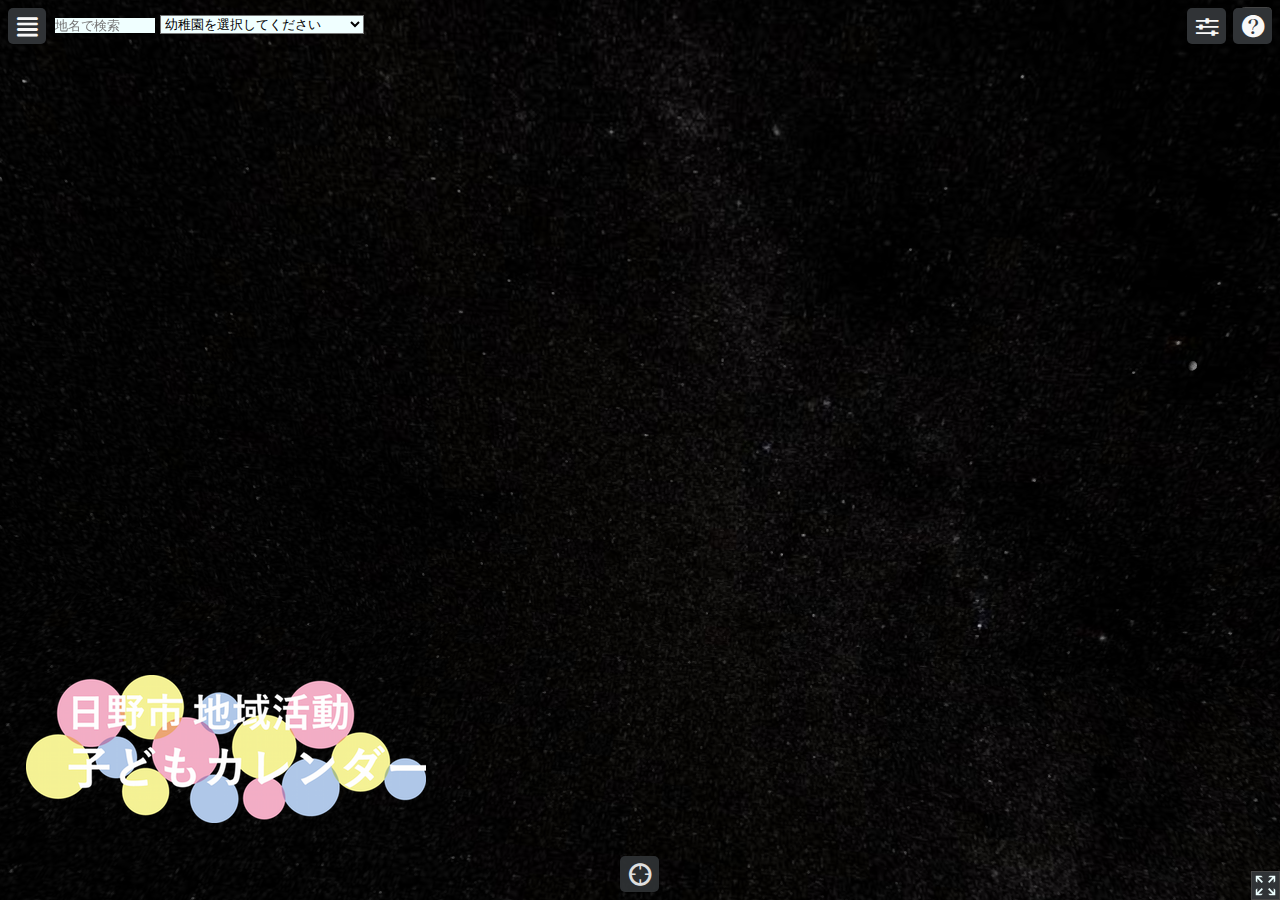
<file: index.html>
<!DOCTYPE html PUBLIC "-//W3C//DTD XHTML 1.0 Strict//EN" "http://www.w3.org/TR/xhtml1/DTD/xhtml1-strict.dtd">
<html xmlns="http://www.w3.org/1999/xhtml">
<head>
	<meta http-equiv="content-type" content="text/html; charset=UTF-8" />
	<meta http-equiv="X-UA-Compatible" content="IE=Edge,chrome=1">
	<meta name="description" content="Cesiumを使った日野市オープンデータ可視化のサンプルです" />
	<meta property="og:image" content="data/hinoshi.png"
	/>
	<meta property="og:description" content="Cesiumを使った日野市オープンデータ可視化のサンプルです" />
	<meta name="viewport" content="width=device-width, initial-scale=1, maximum-scale=1, minimum-scale=1, user-scalable=no">
	<title>日野市子どもカレンダー</title>
	<link rel="alternate" href="http://hiroshima.archiving.jp/index_en.html" hreflang="en" />
	<link rel="SHORTCUT ICON" href="http://shinsai.mapping.jp/favicon.ico">
	<style>
	@import url(Cesium/Widgets/widgets.css);
	</style>
	<link rel="stylesheet" type="text/css" media="all" href="./css/style.css" />
	<link rel="stylesheet" type="text/css" media="all" href="./css/menubutton.css" />
	<script src="js/jquery-2.1.3.min.js"></script>
	<script src="js/slidein.js"></script>
	<script src="js/slidein2.js"></script>
	<script src="Cesium/Cesium.js"></script>
	<script src="http://www.google.com/jsapi"></script>
	<script type="text/javascript" src="http://maps.google.com/maps/api/js"></script>
</head>
<body>
	<div class="geocode">
		<form action="javascript:geocode()" class="textbox" />
		<input id="inputtext" class="textbox" type="text" value="" placeholder="地名で検索"/>
	</form>
</div>
<div id="svNotAvailable" onclick="fadeInOut(svNotAvailable,0)"></div>
<div id="blackOut">
	<img class="loading" src="data/loading.gif">
</div>
<div id="cesiumContainer"></div>
<div id="button" class="general-button">
	<div class="button-content">
		<span class="icon-font">menu</span>
	</div>
</div>
<div id="button2" class="general-button" onclick="help();">
	<div class="button-content">
		<span class="icon-font">help</span>
	</div>
</div>
<div id="button3" class="general-button">
	<div class="button-content">
		<span class="icon-font">paramater</span>
	</div>
</div>
<div id="button4" class="general-button" onclick="streetView();">
	<div class="button-content">
		<span class="icon-font">car</span>
	</div>
</div>
<div id="buttonGeo" class="general-button" onclick="flyToMyLocation();">
	<div class="button-content">
		<span class="icon-font">geo</span>
	</div>
</div>
<div id="slide_menu"></div>
<div id="slide_menu2"></div>
<div id="streetView_wrapper">
	<div id="streetView"></div>
	<button class="btn" onclick="fadeInOut(streetView_wrapper,0)">×</button>
</div>
<script>

//スワイプによるスクロール禁止

var cesiumDiv = document.getElementById("cesiumContainer");

function preventScroll(event) {
	event.preventDefault();
}

cesiumDiv.addEventListener("gesturestart", preventScroll, false);
cesiumDiv.addEventListener("gesturechange", preventScroll, false);
cesiumDiv.addEventListener("gestureend", preventScroll, false);

//各種DIV

var blackOutDiv = document.getElementById("blackOut");
var streetViewWrapper = document.getElementById("streetView_wrapper");
var svNotAvailable = document.getElementById("svNotAvailable");

//SVエラーメッセージレイヤを隠す

$(function() {
	$(svNotAvailable).hide();
	$('#button4').hide();
});

//視点作成配列

function viewPoints(_label, _lat, _lng, _heading, _pitch, _range) {
	this.label = _label;
	this.lat = _lat;
	this.lng = _lng;
	this.heading = _heading;
	this.pitch = _pitch;
	this.range = _range;
}

var viewPointsArray=[];
viewPointsArray[0]=new viewPoints("首都大",35.661,139.3657347,0,-45,1000);
viewPointsArray[1]=new viewPoints("日野市",35.654,139.394,0,-89,15000);
viewPointsArray[2]=new viewPoints("初期視点",35.654,139.394,0,-35,5000);

//視点メニュー作成

var viewPointChangeMenu = document.getElementById('slide_menu');
var dropDownList = "";

for (var i=0; i<viewPointsArray.length; i++) {
	dropDownList = dropDownList + '<li><a href="#" onclick = "changeViewPoint(' + i + ',' + '3.0);return false;">' + viewPointsArray[i].label + '</a></li>';
}

var viewPointChangeMenuHtml = '<ul class="viewpoint">' + dropDownList + '</ul>';
viewPointChangeMenu.innerHTML = viewPointChangeMenuHtml;

//KML配列作成

function kmlData(_label, _url) {
	this.label = _label;
	this.url = _url;
}

var kmlDataArray=[];
kmlDataArray[0]=new kmlData("第1週",'data/kml/dec1.kml');
kmlDataArray[1]=new kmlData("第2週",'data/kml/dec2.kml');
kmlDataArray[2]=new kmlData("第3週",'data/kml/dec3.kml');
kmlDataArray[3]=new kmlData("第4週",'data/kml/dec4.kml');
    
//オーバレイ配列を用意

var overlayDataArray=[];
var openStreetMap = [];

//ビューア初期化	

var viewer = new Cesium.Viewer('cesiumContainer',{
	imageryProvider : new Cesium.ArcGisMapServerImageryProvider({
		url : '//server.arcgisonline.com/ArcGIS/rest/services/World_Imagery/MapServer',
		enablePickFeatures : false
	}),
	navigationHelpButton : false,
	navigationInstructionsInitiallyVisible : false,
	geocoder:false,
	timeline: false,
	animation: false,
	sceneModePicker:false,
	baseLayerPicker:false,
	scene3DOnly : true,
    terrainExaggeration : 0
});

//地形メッシュを設定

var cesiumTerrainProviderMeshes = new Cesium.CesiumTerrainProvider({
	url : '//assets.agi.com/stk-terrain/world',
	requestWaterMask : true,
	requestVertexNormals : true
});
viewer.terrainProvider = cesiumTerrainProviderMeshes;

//フォグ

var fog = new Cesium.Fog();
fog.density = 0.0005;
fog.screenSpaceErrorFactor = 100.0;

//起動シークエンス

$(function() {
	$('.cesium-widget-credits').css('display', 'none');
});

fadeInOut(blackOutDiv,0);

var layers = viewer.scene.imageryLayers;
setTimeout('groundZero()',1000);

function groundZero(){
	changeViewPoint(1,3);
	openStreetMapLayer();
	setTimeout('landing()',4000);
}

function landing(){
	changeViewPoint(2,3);
	setTimeout('fadeInOut(blackOutDiv,1)',3000);
	setTimeout('loadKml()',3000);
}

//KMLロード関数

function loadKml(){			
	var i = 0;
	var load = setInterval(function(){
        var kmlDataSource = new Cesium.KmlDataSource;
		var promise = kmlDataSource.load(kmlDataArray[i].url);
		promise.then(function(dataSource) {
			viewer.dataSources.add(dataSource);
		}).otherwise(function(error){
			alert('KMLデータが読み込めません');
		});
		i++;
		if (i == kmlDataArray.length){
            console.log (kmlDataSource.entities._entities._array);
            
			clearInterval(load);
			setClickEvent();
			setTimeout('fadeInOut(blackOutDiv,0)',3000);
		}
	}, 200);
}

//地図オーバレイ関数

function openStreetMapLayer (){

	openStreetMap = layers.addImageryProvider(new Cesium.createOpenStreetMapImageryProvider());

	//OSMの明度を下げる

	openStreetMap.brightness = 0.7;
    openStreetMap.saturation = 0.5;

	//OSMの不透明度をデフォルト0に

	openStreetMap.alpha = 0.6;

	//オーバーレイ配列作成関数

	function overlayData(_label, _value, _overlayObj, _id) {
		this.label = _label;
		this.value = _value;
		this.overlayObj = _overlayObj;
		this.id = _id;
	}
	overlayDataArray[0]=new overlayData("衛星写真←→地図",100,openStreetMap,"range01");

	var overlayList = "";
	for (var i=0; i<overlayDataArray.length; i++) {
		overlayList = overlayList + '<p class="slide_label">' + overlayDataArray[i].label + '</p><input id="' + overlayDataArray[i].id + '" type="range" min="0" max="33" value="' + overlayDataArray[i].value * 0.33 + '" step="1" oninput="transParent(' + i + ');"/>';
	}
	var overlayListMenu = document.getElementById('slide_menu2');
	overlayListMenu.innerHTML = overlayList;
}

//OSM透明度を変更する関数

function transParent (layer){
	var id = overlayDataArray[layer].id;
	var overlay = overlayDataArray[layer].overlayObj;
	var slider = document.getElementById(id);
	if (slider.value == 0){
		overlay.show = false;	
	} else{
		overlay.show = true;
		overlay.alpha = slider.value * 0.03;
	}
}

//視点移動する関数

function changeViewPoint(num, delay) {
	var newLat = viewPointsArray[num].lat;
	var newLng = viewPointsArray[num].lng;
	var newHeading = Cesium.Math.toRadians(viewPointsArray[num].heading);
	var newPitch = Cesium.Math.toRadians(viewPointsArray[num].pitch);
	var newRange = viewPointsArray[num].range;
	
	var center = Cesium.Cartesian3.fromDegrees(newLng, newLat);
	var boundingSphere = new Cesium.BoundingSphere(center, newRange);
	var headingPitchRange = new Cesium.HeadingPitchRange(newHeading, newPitch, newRange);
	
	viewer.camera.constrainedAxis = Cesium.Cartesian3.UNIT_Z;
	viewer.camera.flyToBoundingSphere(boundingSphere,{
		duration : delay,
		offset : headingPitchRange,
		easingFunction: Cesium.EasingFunction.CUBIC_IN_OUT
	});
}

//ジオコード関数

function geocode() {
	var geocoder = new google.maps.Geocoder();
	var input = document.getElementById('inputtext').value;
	geocoder.geocode(
		{ address:input },

		function( results, status ) {
			if( status == google.maps.GeocoderStatus.OK ) {
				var viewportObj = results[0].geometry.viewport;
				var southNorth = viewportObj[Object.keys(viewportObj)[0]];
				var westEast = viewportObj[Object.keys(viewportObj)[1]];

				var south = southNorth[Object.keys(southNorth)[0]];
				var north = southNorth[Object.keys(southNorth)[1]];
				var west = westEast[Object.keys(westEast)[0]];
				var east = westEast[Object.keys(westEast)[1]];		
				var rectangle = Cesium.Rectangle.fromDegrees(west, south, east, north);
				viewer.camera.flyTo({
					destination : rectangle,
					easingFunction: Cesium.EasingFunction.CUBIC_IN_OUT
				});
			} else {
				alert('見つかりません');
			}
		} 
		);
}

//ダブルクリックでストビューを表示する関数

function setClickEvent(){
	var handler = new Cesium.ScreenSpaceEventHandler(viewer.scene.canvas);
	handler.setInputAction(function(click) {
		var pickedObject = viewer.scene.pick(click.position);
		if (Cesium.defined(pickedObject) && (pickedObject != "")) {
			var position = pickedObject.primitive._position;
			console.log (position);
			var cart = Cesium.Ellipsoid.WGS84.cartesianToCartographic(position);
			var latlng = new google.maps.LatLng(Cesium.Math.toDegrees(cart.latitude), Cesium.Math.toDegrees(cart.longitude));

			var sv = new google.maps.StreetViewService();
			sv.getPanoramaByLocation(latlng, 50, 
				function (data, status) {
					//ストリートビュー未対応エリアの場合
					if (status != google.maps.StreetViewStatus.OK) {
						svNotAvailable.innerHTML = '<p class="errorMessage">この場所のストリートビューは利用できません</p>';
						fadeInOut(svNotAvailable,1);
						setTimeout('fadeInOut(svNotAvailable,0)',1500);
					}
					else{
						streetViewWrapper.style.display = "block";
						fadeInOut(streetViewWrapper,1);
						var svp = new google.maps.StreetViewPanorama(
							document.getElementById("streetView"),{
								position : latlng
							});
					}
					var newHeading = Cesium.Math.toRadians(0);
					var newPitch = Cesium.Math.toRadians(-85);
					var newRange = 500;

					var center = position;
					var boundingSphere = new Cesium.BoundingSphere(center, 1000);
					var headingPitchRange = new Cesium.HeadingPitchRange(newHeading, newPitch, newRange);

					viewer.camera.flyToBoundingSphere(boundingSphere,{
						duration : 1,
						offset : headingPitchRange,
						easingFunction: Cesium.EasingFunction.CUBIC_IN_OUT
					});
				});
}
}, Cesium.ScreenSpaceEventType.LEFT_DOUBLE_CLICK);
}

//現在地へ移動する関数

function flyToMyLocation() {
	function fly(position) {
		viewer.camera.flyTo({
			destination : Cesium.Cartesian3.fromDegrees(position.coords.longitude, position.coords.latitude, 750.0),
			easingFunction: Cesium.EasingFunction.CUBIC_IN_OUT
		});
	}
	navigator.geolocation.getCurrentPosition(fly);
}

//ヘルプ

function help(){
	window.open('callenderinfo/takabo.html');
}

//DIVのフェードイン・アウト	関数

function fadeInOut(layer,param) {
	if (param == 0){
		$(function() {
			$(layer).fadeOut("slow");
		});
		viewer.trackedEntity = undefined;
	} else {
		$(function() {
			$(layer).fadeIn("slow");
		});
	} 
}

function createModel(url, height, latitude, longitude) {
    viewer.entities.removeAll();

    var position = Cesium.Cartesian3.fromDegrees(longitude, latitude, height);
    var heading = Cesium.Math.toRadians(135);
    var pitch = 0;
    var roll = 0;
    var orientation = Cesium.Transforms.headingPitchRollQuaternion(position, heading, pitch, roll);

    var entity = viewer.entities.add({
        name : url,
        position : position,
        orientation : orientation,
        model : {
            uri : url,
            minimumPixelSize : 128,
            maximumScale : 20000
        }
    });
    
}

//createModel('http://localhost/cesium/data/kml/circle.glb',100,35.656298,139.38229);
var options = [{},
{   text : '日野台幼稚園',
    url : 'data/kml/circle.glb',
    latitude : 35.656298,
    longitude : 139.38229
},{
    text : '欣浄寺みのり幼稚園',
    url : 'data/kml/circle.glb',
    latitude : 35.6806894,
    longitude : 139.3975367
},{
    text : '日野ふたば幼稚園',
    url : 'data/kml/circle.glb',
    latitude : 35.6608301,
    longitude : 139.3884801
},{
    text : '光塩女子学院日野幼稚園',
    url : 'data/kml/circle.glb',
    latitude : 35.6428853,
    longitude : 139.3997301
},{
    text : '日野わかくさ幼稚園',
    url : 'data/kml/circle.glb',
    latitude : 35.6562653,
    longitude : 139.4323905
},{
    text : '百草台幼稚園',
    url : 'data/kml/circle.glb',
    latitude : 35.6718788,
    longitude : 139.3832883
},{
    text : '日野ひかり幼稚園',
    url : 'data/kml/circle.glb',
    latitude : 35.6718788,
    longitude : 139.3832883
},{
    text : '杉野幼稚園',
    url : 'data/kml/circle.glb',
    latitude : 35.6474355,
    longitude : 139.4221806
},{
    text : '日野しらゆり幼稚園',
    url : 'data/kml/circle.glb',
    latitude : 35.6800309,
    longitude : 139.3887209
},{
    text : 'あらい保育園',
    url : 'data/kml/circle.glb',
    latitude : 35.6657915,
    longitude : 139.4176438
},{
    text : 'みさわ保育園',
    url : 'data/kml/circle.glb',
    latitude : 35.6613311,
    longitude : 139.4247713
},{
    text : 'たかはた台保育園',
    url : 'data/kml/circle.glb',
    latitude : 35.6530845,
    longitude : 139.4126423
},{
    text : 'みなみだいら保育園',
    url : 'data/kml/circle.glb',
    latitude : 35.6522943,
    longitude : 139.3873516
},{
    text : 'あさひがおか保育園',
    url : 'data/kml/circle.glb',
    latitude : 35.6626437,
    longitude : 139.3683594
},{
    text : 'もぐさ台保育園',
    url : 'data/kml/circle.glb',
    latitude : 35.6490186,
    longitude : 139.4203446
},{
    text : 'おおくぼ保育園',
    url : 'data/kml/circle.glb',
    latitude : 35.6709567,
    longitude : 139.386538
},{
    text : 'しんさかした保育園',
    url : 'data/kml/circle.glb',
    latitude : 35.6807363,
    longitude : 139.386696
},{
    text : '栄光保育園',
    url : 'data/kml/circle.glb',
    latitude : 35.6480983,
    longitude : 139.3830173
},{
    text : '至誠第二保育園',
    url : 'data/kml/circle.glb',
    latitude : 35.6803092,
    longitude : 139.4076275
},{
    text : '日野市立第二幼稚園',
    url : 'data/kml/circle.glb',
    latitude : 35.6497786,
    longitude : 139.3860643
},{
    text : '日野市立第三幼稚園',
    url : 'data/kml/circle.glb',
    latitude : 35.6768593,
    longitude : 139.3996755
},{
    text : '日野市立第四幼稚園',
    url : 'data/kml/circle.glb',
    latitude : 35.6778429,
    longitude : 139.4176533
},{
    text : '日野市立第五幼稚園',
    url : 'data/kml/circle.glb',
    latitude : 35.6608644,
    longitude : 139.4225881
},{
    text : '日野市立第七幼稚園',
    url : 'data/kml/circle.glb',
    latitude : 35.6622327,
    longitude : 139.3689927
},{
    text : 'とよだ保育園',
    url : 'data/kml/circle.glb',
    latitude : 35.6582859,
    longitude : 139.384625
},{
    text : 'たまだいら保育園',
    url : 'data/kml/circle.glb',
    latitude : 35.6666794,
    longitude : 139.3807137
},{
    text : 'ひらやま保育園',
    url : 'data/kml/circle.glb',
    latitude : 35.6501036,
    longitude : 139.3762427
},{
    text : 'つくしんぼ保育園',
    url : 'data/kml/circle.glb',
    latitude : 35.663283,
    longitude : 139.4018593
},{
    text : '日野保育園',
    url : 'data/kml/circle.glb',
    latitude : 35.6807414,
    longitude : 139.3912004
},{
    text : '日野第二保育園',
    url : 'data/kml/circle.glb',
    latitude : 35.6723904,
    longitude : 139.4064112
},{
    text : '日野わかば保育園',
    url : 'data/kml/circle.glb',
    latitude : 35.6489765,
    longitude : 139.4055376
},{
    text : '吹上保育園',
    url : 'data/kml/circle.glb',
    latitude : 35.6641186,
    longitude : 139.3864273
},{
    text : 'ひよこハウス多摩平',
    url : 'data/kml/circle.glb',
    latitude : 35.6612522,
    longitude : 139.3789586
},{
    text : '万願寺保育園',
    url : 'data/kml/circle.glb',
    latitude : 35.6734268,
    longitude : 139.418685
},{
    text : '日野わかば保育園　高幡分園',
    url : 'data/kml/circle.glb',
    latitude : 35.6611102,
    longitude : 139.4136042
},{
    text : '吹上保育園　旭が丘分園',
    url : 'data/kml/circle.glb',
    latitude : 35.6589819,
    longitude : 139.3610513
},{
    text : 'たかはた北保育園',
    url : 'data/kml/circle.glb',
    latitude : 35.6646248,
    longitude : 139.4130832
},{
    text : 'ひよこハウス豊田',
    url : 'data/kml/circle.glb',
    latitude : 35.6550585,
    longitude : 139.3782645
},{
    text : '至誠第二保育園　日野本町分園',
    url : 'data/kml/circle.glb',
    latitude : 35.6768593,
    longitude : 139.3996755
},{
    text : '栄光保育園　南平分園',
    url : 'data/kml/circle.glb',
    latitude : 35.6545615,
    longitude : 139.392194
},{
    text : '吹上保育園　豊田分園',
    url : 'data/kml/circle.glb',
    latitude : 35.6579443,
    longitude : 139.3836251
},{
    text : 'しせい太陽の子保育園',
    url : 'data/kml/circle.glb',
    latitude : 35.677309,
    longitude : 139.3931178
},{
    text : '至誠あずま保育園',
    url : 'data/kml/circle.glb',
    latitude : 35.6790871,
    longitude : 139.4075137
},{
    text : '吹上多摩平保育園',
    url : 'data/kml/circle.glb',
    latitude : 35.6692652,
    longitude : 139.3896239
},{
    text : '栄光平山台保育園',
    url : 'data/kml/circle.glb',
    latitude : 35.6409852,
    longitude : 139.3870786
},{
    text : '日野駅前かわせみ保育園',
    url : 'data/kml/circle.glb',
    latitude : 35.6799043,
    longitude : 139.3947717
},{
    text : '栄光豊田駅前保育園',
    url : 'data/kml/circle.glb',
    latitude : 35.660394,
    longitude : 139.3806835
},{
    text : '芝原保育園',
    url : 'data/kml/circle.glb',
    latitude : 35.6568611,
    longitude : 139.3866499
},{
    text : '至誠いしだ保育園',
    url : 'data/kml/circle.glb',
    latitude : 35.6749906,
    longitude : 139.4196238
},{
    text : 'むこうじま保育園',
    url : 'data/kml/circle.glb',
    latitude : 35.6651193,
    longitude : 139.4160107
},{
    text : '日野・多摩平幼稚園',
    url : 'data/kml/circle.glb',
    latitude : 35.6629576,
    longitude : 139.3822582
}
];

var optionNumber;
//Sandcastle.addToolbarMenu(options);
function SetPullDown(value) {
    var selectedModel = options[value];
    createModel(selectedModel["url"],100, selectedModel["latitude"],selectedModel["longitude"]);
    deleteModel(value);
}
    
function deleteModel(value) {
    var idName = "option" + optionNumber;
    $(idName).remove();
    optionNumber = value;
}
function addOptions() {
    $("body").append('<select name="kindergarden" class="pulldown" onchange="SetPullDown(value);"><option value="">幼稚園を選択してください</option></select>');
    for(var num=1; num<options.length; num++) {
        var text = '<option value="' + num + '" id="option'+num+'">' + options[num]["text"] + '</option>';
        $(".pulldown").append(text);
        console.log(text);
    }
}
addOptions();
    

    
</script>
    
    <div id='logo'><img src="logo.png"></div>   
    
</body>

</html>
</file>
<file: css/style.css>
/*全般*/

html, body, #cesiumContainer {
	width: 100%;
	height: 100%;
	margin: 0;
	padding: 0;
	overflow: hidden;
	position:relative;
	font-family: "MS Pゴシック",sans-serif; 
}

h2 {
    font-size:13px;
    font-weight:bold;
    text-align:center;
}

a {
    color:black;
	text-decoration:none;
}

a:hover{
	color:white;
	background:gray;
}

/*Cesiumインターフェイス関連*/

.cesium-infoBox-iframe {
	width:320px;
	overflow:hidden;
	padding:0px;
	margin:0px;
	z-index:10001;
}

.cesium-infoBox {
	width:320px;
	overflow:hidden;
	padding:0px;
	margin:0px;
	z-index:10001;
	background-color:rgba(255,255,255,0.9);
    overflow-y: auto;
    -webkit-overflow-scrolling: touch;
}

.cesium-infoBox-visible {
	width:320px;
	overflow:hidden;
	padding:0px;
	margin:0px;
	z-index:10001;
    overflow-y: auto;
    -webkit-overflow-scrolling: touch;
}

.cesium-infoBox-title {
	padding:5px 24px;
	overflow:hidden;
	color:#000;
	background-color:rgba(255,255,255,0.5);
}

button.cesium-infoBox-close {
	color:#aaa;
}
.cesium-selection-wrapper svg {
    fill: #FFF;
    stroke: #FFF;
    stroke-width: 0px;
    opacity:0.7;
}

/*ボタン群*/

.sample {
	position:absolute;
	height:100%;
}
#button {
	position:absolute;
	top:8px;
	left:8px;
	z-index:10005;
}
#button2 {
	position:absolute;
	top:8px;
	right:8px;
	z-index:10005;
}
#button3 {
	position:absolute;
	top:8px;
	right:54px;
	z-index:10005;
}
#button4 {
	position:absolute;
	top:8px;
	left:50%;
	margin-left:-20px;
	z-index:10100;
}
#buttonGeo {
	position:absolute;
	bottom:8px;
	left:50%;
	margin-left:-20px;
	opacity:0.9;
}

/*スライドメニュー群*/

#slide_menu{
    position: fixed;
    top: 48px;
    left: -200px;
    width: 80px;
    opacity:0.8;
    padding:0px 0px 20px 0px;
    margin:0px;
    margin-bottom:0px;
    background:white;
    text-align:center;
    -moz-border-radius: 3px;
    -webkit-border-radius: 3px;
    border-radius: 3px;
    z-index:10005;
}

#slide_menu2{
    position: fixed;
    top: 48px;
    right: -200px;
    width: 100px;
    opacity:0.8;
    padding:10px 10px 0px 10px;
    margin:0px;
    margin-bottom:0px;
    background:white;
    text-align:left;
    -moz-border-radius: 3px;
    -webkit-border-radius: 3px;
    border-radius: 3px;
	z-index:10005;
}

.viewpoint {
    padding: 0;
    margin: 20px 0px 0px 0px;
    font-size:11px;
    list-style-type:none;
    line-height:1.7em;
    text-indent:0px;
    background:white;
}

.slide_label{
	font-size:11px;
	margin:0px 0px 2px 0px;
	padding:0px;
	height:12px;
}

#slider {
	position: absolute;
	width: 100px;
	top: 5px;
	background: none repeat scroll 0% 0% transparent;
	z-index: 10001;
	right: 98px;
}

/*ローディング*/

#blackOut {
	position:absolute;
	margin:0px;
	padding:0px;
	width:100%;
	height:100%;
	background:black;
	z-index:10002;
	opacity:0.6;
}

.loading {
	position:absolute;
	top:50%;
	left:50%;
	margin-top:-32px;
	margin-left:-32px;
}

input {
	margin:2px 0px 0px 0px;
	padding:0px;
	width: 100px !important;
}

/*ジオコーディング*/

.geocode {
	
	position:absolute;
	top:18px;
	left:55px;
	z-index:10001;
}

.textbox {
	border:0;
	margin:0px;
	padding:0px 0px 0px 0px;
	font-size:13px;
	width:100px;
	height:15px;
    background-color: azure;
}

/* ストリートビュー関連 */

#streetView_wrapper {
	position: absolute;
	top: 0;
	left: 0;
	width: 100%;
	height: 100%;
	display: none;
	background-color:rgba(0,0,0,0.7);
	z-index:20000;
}
#streetView {
	position: absolute;
	width: 80%;
	height: 80%;
	top: 0;
	bottom: 0;
	left: 0;
	right: 0;
	margin: auto;
}

.btn {
	position: absolute;
	left: 90%;
	bottom: 90%;
	background: #3498db;
	background-image: -webkit-linear-gradient(top, #3498db, #2980b9);
	background-image: -moz-linear-gradient(top, #3498db, #2980b9);
	background-image: -ms-linear-gradient(top, #3498db, #2980b9);
	background-image: -o-linear-gradient(top, #3498db, #2980b9);
	background-image: linear-gradient(to bottom, #3498db, #2980b9);
	-webkit-border-radius: 28px;
	-moz-border-radius: 28px;
	border-radius: 28px;
	font-family: Arial;
	color: #ffffff;
	font-size: 24px;
	padding: 5px 12px 5px 12px;
	text-decoration: none;
}

.btn:hover {
	background: #3cb0fd;
	background-image: -webkit-linear-gradient(top, #3cb0fd, #3498db);
	background-image: -moz-linear-gradient(top, #3cb0fd, #3498db);
	background-image: -ms-linear-gradient(top, #3cb0fd, #3498db);
	background-image: -o-linear-gradient(top, #3cb0fd, #3498db);
	background-image: linear-gradient(to bottom, #3cb0fd, #3498db);
	text-decoration: none;
}

/* ストビュー利用不可メッセージ */

#svNotAvailable {
	position:absolute;
	width:100%;
	height:100%;
	margin:0;
	background-color: rgba(0,0,0,0.8);
	color:white;
	z-index:10010;
}

.errorMessage {
	position: absolute;
	top: 50%;
	width:100%;
	text-align:center;
	margin-top: -1em;
}

.pulldown {
    position: absolute;
    z-index: 100;
    top: 15px;
    left: 160px;
    background-color: azure;
    
}

#weekbtn{
    position:absolute;
    z-index: 10000;
    top:20%;
    left:1%;
}

#logo{
    position:absolute;
    z-index: 10000;
    top:75%;
    left:2%
}
</file>
<file: css/menubutton.css>
@font-face {
  font-family: "LigatureSymbols";
  src: url("../font/LigatureSymbols-2.11.eot");
  src: url("../font/LigatureSymbols-2.11.eot?#iefix") format("embedded-opentype"),
           url("../font/LigatureSymbols-2.11.woff") format("woff"),
           url("../font/LigatureSymbols-2.11.ttf") format("truetype"),
           url("../font/LigatureSymbols-2.11.svg#LigatureSymbols") format("svg");
  font-weight: normal;
  font-style: normal;
}

.icon-font {
  font-family: "LigatureSymbols";
  -webkit-text-rendering: optimizeLegibility;
  -moz-text-rendering: optimizeLegibility;
  -ms-text-rendering: optimizeLegibility;
  -o-text-rendering: optimizeLegibility;
  text-rendering: optimizeLegibility;
  -webkit-font-smoothing: antialiased;
  -moz-font-smoothing: antialiased;
  -ms-font-smoothing: antialiased;
  -o-font-smoothing: antialiased;
  font-smoothing: antialiased;
  -webkit-font-feature-settings: "liga"1, "dlig"1;
  -moz-font-feature-settings: "liga=1, dlig=1";
  -ms-font-feature-settings: "liga"1, "dlig"1;
  -o-font-feature-settings: "liga"1, "dlig"1;
  font-feature-settings: "liga"1, "dlig"1;
}

/*------------------------------------------
// User style start
// change
----------------------------------------- */

.general-button  {
  border-radius: 5px;
  background-color: #303336;
}

.general-button:before  {
  border-radius: 5px;
  border-bottom: 0px solid rgba(12,12,13, 0);
  background-color: rgba(12,12,13, 0);
}

.button-content  {
  border-radius: 0px 0px 5px 5px;
  padding: 2px 4.5px;
  box-shadow: 0px 0px 0px 0px rgba(12,12,13, 0);
  color: #f8f8f8;
}

.button-text  {
  padding: 0px 4px;
  line-height: 1em;
  font-size: 60px;
}

.icon-font  {
  padding: 0px 4px;
  font-size: 32px;
}

/*----------------- at hover -----------------*/

.general-button:hover  {

  transition: all 0ms;
  -moz-transition: all 0ms;
  -webkit-transition: all 0ms;
  -o-transition: all 0ms;
  background-color: #373a3e;
}

.general-button:hover:before  {
  border-bottom: 1px solid rgba(12,12,13, 0);
  transition: all 0ms;
  -moz-transition: all 0ms;
  -webkit-transition: all 0ms;
  -o-transition: all 0ms;
}

.general-button:hover .button-content  {
  box-shadow: 0px 1px 0px 0px rgba(12,12,13, 1);
  transition: all 0ms;
  -moz-transition: all 0ms;
  -webkit-transition: all 0ms;
  -o-transition: all 0ms;
}

/*----------------- at active -----------------*/

.general-button:active  {
  background-color: #242628;
  box-shadow: 0px 1.2px 0px 0px rgba(0,0,0, 1) inset;
}

.general-button:active:before  {

  padding-bottom: 1px;
  border-bottom: 0px solid rgba(12,12,13, 0);
}

.general-button:active .button-content  {
  box-shadow: 0px 0px 0px 0px rgba(12,12,13, 0);
}

/*------------------------------------------
// User style end
----------------------------------------- */

/*------------------------------------------
// Core style start
// not change
----------------------------------------- */

.general-button  {
  display: -moz-inline-box;
  display: inline-block;
  user-select: none;
  -moz-user-select: none;
  -webkit-user-select: none;
  -ms-user-select: none;transition: all 0ms;
  -moz-transition: all 0ms;
  -webkit-transition: all 0ms;
  -o-transition: all 0ms;position: relative;

  cursor: pointer;
  text-decoration: none;
  line-height: 1;
}

.general-button:before  {
  content: '';
  position: absolute;
  top: 0;
  left: 0;
  width: 100%;
  height: 100%;
}

.button-content  {
  display: table;
  transition: all 0ms;
  -moz-transition: all 0ms;
  -webkit-transition: all 0ms;
  -o-transition: all 0ms;
}

.button-text  {
  display: table-cell;
  vertical-align: middle;
  text-decoration: none;
}

.icon-font  {
  display: table-cell;
  vertical-align: middle;
}

/*----------------- at hover -----------------*/

.general-button:hover  {
  transition-timing-function: ease-in-out;
}

.general-button:hover:before  {
  transition-timing-function: ease-in-out;
}

.general-button:hover .button-content  {
  transition-timing-function: ease-in-out;
}

/*----------------- at active -----------------*/

.general-button:active  {

  transition: all 0ms;
  -moz-transition: all 0ms;
  -webkit-transition: all 0ms;
  -o-transition: all 0ms;
}

.general-button:active:before  {
  transition: all 0ms;
  -moz-transition: all 0ms;
  -webkit-transition: all 0ms;
  -o-transition: all 0ms;
}

.general-button:active .button-content  {
  transition: all 0ms;
  -moz-transition: all 0ms;
  -webkit-transition: all 0ms;
  -o-transition: all 0ms;
}

/*------------------------------------------
// Core style end
----------------------------------------- */

/*------------------------------------------
// Touch style start
----------------------------------------- */

/*----------------- at hover -----------------*/

.touch .general-button:hover  {

  background-color: #303336;
}

.touch .general-button:hover:before  {
  border-bottom: 0px solid rgba(12,12,13, 0);
}

.touch .general-button:hover .button-content  {
  box-shadow: 0px 0px 0px 0px rgba(12,12,13, 1);

}

/*----------------- at active -----------------*/

.touch .general-button:active  {
  background-color: #242628;
  box-shadow: 0px 1.2px 0px 0px rgba(0,0,0, 1) inset;
}

.touch .general-button:active:before  {

  padding-bottom: 1px;
  border-bottom: 0px solid rgba(12,12,13, 0);
}

.touch .general-button:active .button-content  {
  box-shadow: 0px 0px 0px 0px rgba(12,12,13, 0);
}

/*------------------------------------------
// Touch style end
----------------------------------------- */
</file>
